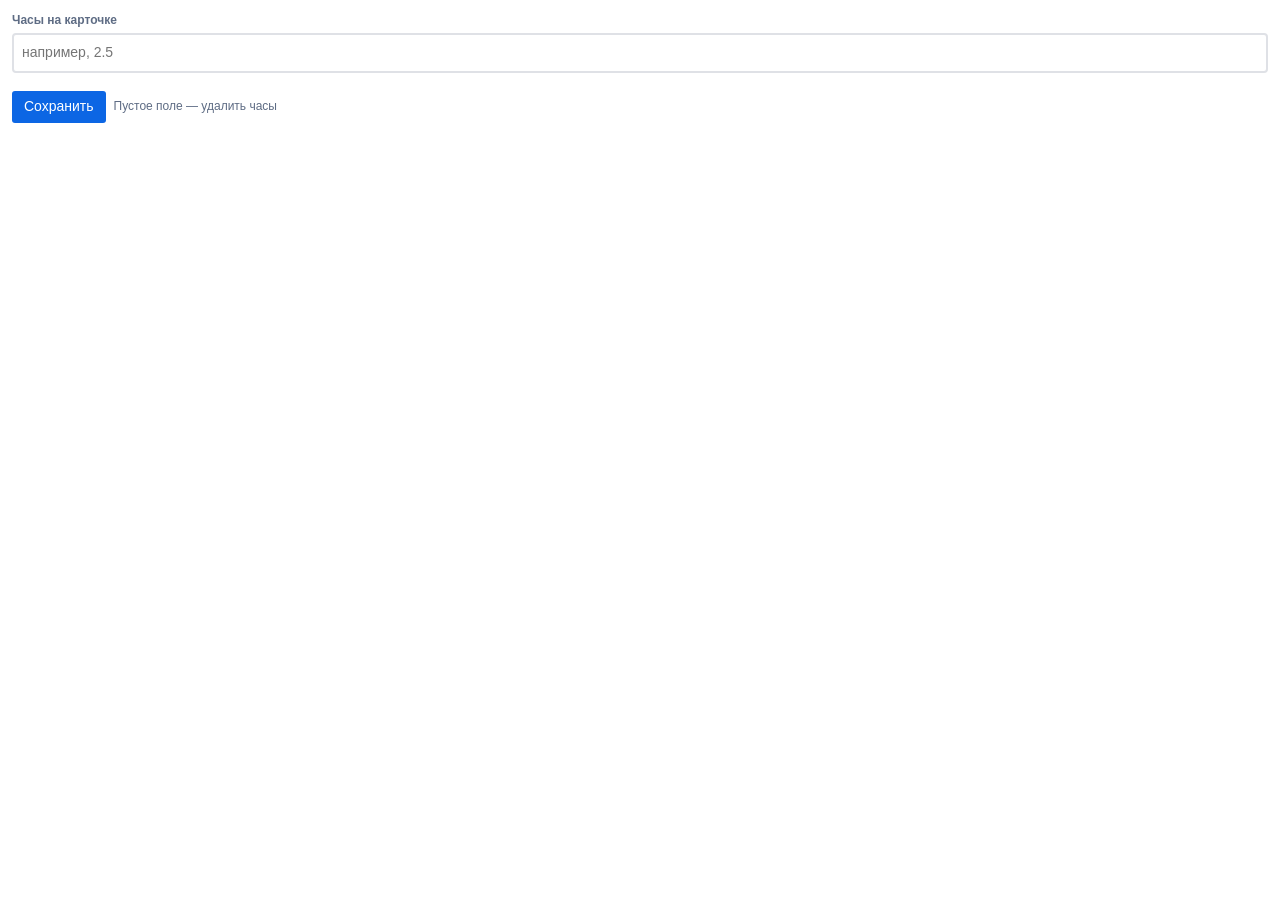
<file: hours.html>
<!DOCTYPE html>
<html lang="ru"><head><meta charset="utf-8"><title>Часы</title>
<link rel="stylesheet" href="css/style.css?v=1795450548">
<script src="https://p.trellocdn.com/power-up.min.js"></script></head>
<body>
<form id="f">
  <label for="h">Часы на карточке</label>
  <input type="text" id="h" inputmode="decimal" autocomplete="off" placeholder="например, 2.5">
  <div id="err" class="error muted" style="min-height:18px"></div>
  <div class="row"><button class="primary" type="submit">Сохранить</button><span class="muted">Пустое поле — удалить часы</span></div>
  <div id="hist" hidden><h2 style="font-size:13px;margin:12px 0 4px">История изменений</h2><table><tbody id="histBody"></tbody></table></div>
</form>
<script src="js/common.js?v=1795450548"></script>
<script>
var t = TrelloPowerUp.iframe();
var input = document.getElementById('h'), err = document.getElementById('err'), hasPlanyway = false, current = null, log = [];
t.render(function () {
  return Promise.all([t.get('card', 'shared'), t.card('desc')]).then(function (r) {
    var data = r[0] || {};
    log = Array.isArray(data[LOG_KEY]) ? data[LOG_KEY] : [];
    return Promise.all([effectiveHours(data[HOURS_KEY], r[1].desc), planywayHours(r[1].desc)]);
  }).then(function (r) {
    current = r[0]; hasPlanyway = r[1] != null;
    if (document.activeElement !== input) { input.value = current != null ? fmtHours(current) : ''; input.focus(); input.select(); }
    var body = document.getElementById('histBody'); body.textContent = '';
    log.slice(-10).reverse().forEach(function (e) {
      var tr = document.createElement('tr');
      [fmtWhen(e.at), e.by || '?', fmtChange(e)].forEach(function (x, i) { var td = document.createElement('td'); td.textContent = x; td.className = 'muted' + (i === 2 ? ' num' : ''); tr.appendChild(td); });
      body.appendChild(tr);
    });
    document.getElementById('hist').hidden = !log.length;
    return t.sizeTo('#f');
  });
});
document.getElementById('f').addEventListener('submit', function (e) {
  e.preventDefault();
  var v = parseHours(input.value);
  if (Number.isNaN(v)) { err.textContent = 'Введите число, например 8 или 2.5'; return; }
  if (v === current) { t.closePopup(); return; }
  t.member('fullName', 'username').then(function (m) {
    var newLog = appendLog(log, { f: current, t: v, by: m.fullName || m.username, at: Date.now() });
    var data = {}; data[HOURS_KEY] = v === null ? 0 : v; data[LOG_KEY] = newLog;
    return t.set('card', 'shared', data);
  }).then(function () { return t.closePopup(); }, function (x) { err.textContent = 'Не удалось сохранить: ' + (x && x.message || x); });
});
</script>
</body></html>
</file>
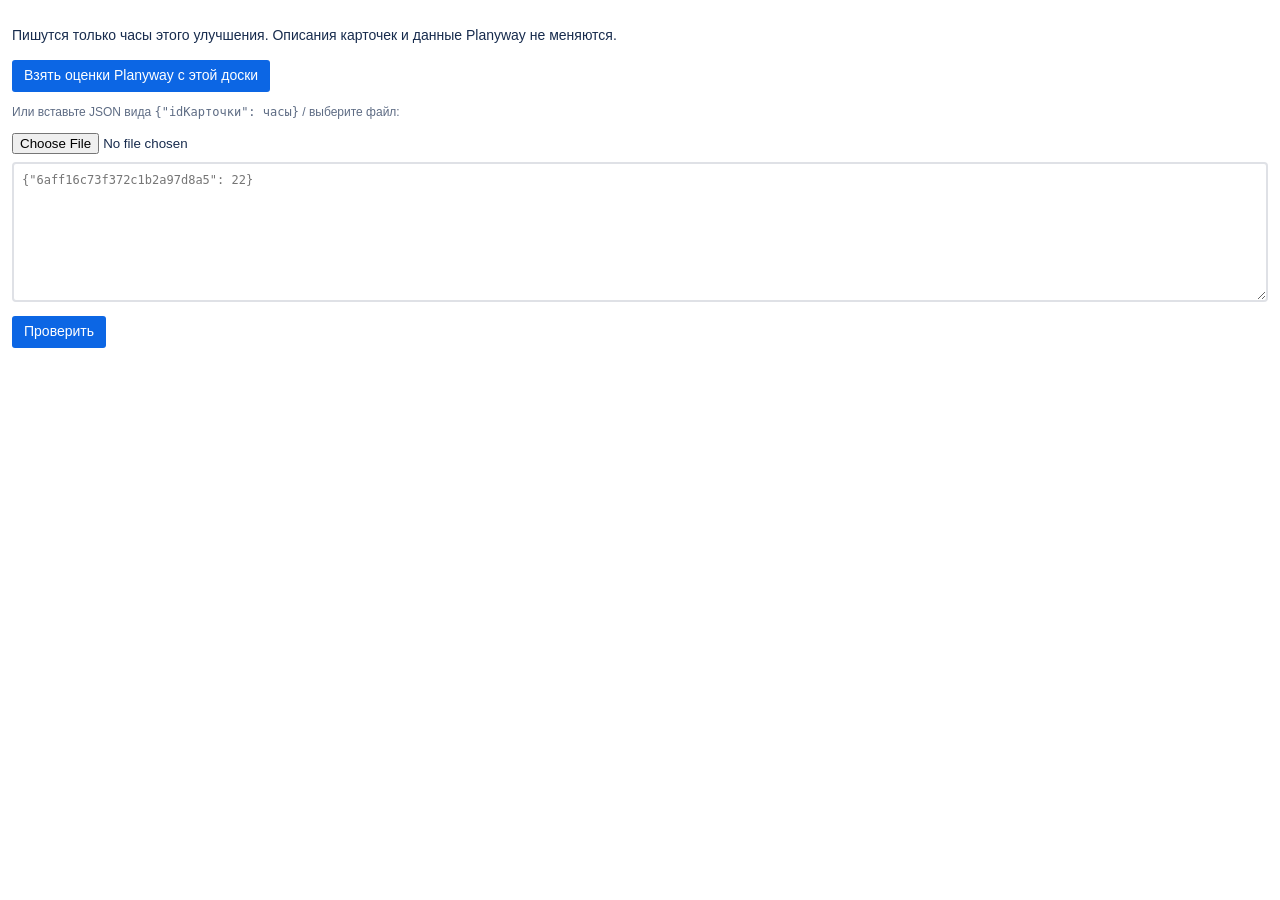
<file: import.html>
<!DOCTYPE html>
<html lang="ru"><head><meta charset="utf-8"><title>Импорт часов</title>
<link rel="stylesheet" href="css/style.css?v=1795450548">
<script src="https://p.trellocdn.com/power-up.min.js"></script></head>
<body>
<div id="step1">
  <p>Пишутся только часы этого улучшения. Описания карточек и данные Planyway не меняются.</p>
  <div class="row" style="margin-bottom:8px"><button id="fromPlanyway" class="primary">Взять оценки Planyway с этой доски</button><span id="pwMsg" class="muted"></span></div>
  <p class="muted">Или вставьте JSON вида <code>{"idКарточки": часы}</code> / выберите файл:</p>
  <div class="row" style="margin-bottom:8px"><input type="file" id="file" accept=".json,application/json"></div>
  <textarea id="json" placeholder='{"6aff16c73f372c1b2a97d8a5": 22}'></textarea>
  <div id="err1" class="error"></div>
  <div class="row" style="margin-top:8px"><button id="check" class="primary">Проверить</button></div>
</div>

<div id="step2" hidden>
  <h2>Что будет сделано на этой доске</h2>
  <div class="box" id="plan"></div>
  <label style="font-weight:400;color:inherit;font-size:14px" id="overwriteWrap"><input type="checkbox" id="overwrite"> Перезаписать карточки, где уже стоят другие часы</label>
  <div id="conflicts"></div>
  <details style="margin:8px 0"><summary>Резервная копия текущих часов на доске</summary>
    <p class="muted">Сохраните этот текст. Если что-то пойдёт не так, его можно вставить сюда же и вернуть прежние значения.</p>
    <textarea id="backup" readonly></textarea></details>
  <div class="row"><button id="run" class="primary">Записать</button><button id="back">Назад</button></div>
</div>

<div id="step3" hidden>
  <h2>Запись</h2>
  <progress id="prog" value="0" max="1"></progress>
  <div id="progText" class="muted"></div>
  <div id="result"></div>
</div>
<script src="js/common.js?v=1795450548"></script>
<script src="js/import.js?v=1795450548"></script>
</body></html>
</file>
<file: css/style.css>
:root { --text:#172b4d; --muted:#5e6c84; --line:#dfe1e6; --bg:#f4f5f7; --blue:#0c66e4; --blue-h:#0055cc; --red:#c9372c; --green:#1f845a; }
* { box-sizing: border-box; }
body { margin:0; padding:12px; font:14px/1.42 -apple-system,BlinkMacSystemFont,"Segoe UI",Roboto,"Noto Sans",Ubuntu,sans-serif; color:var(--text); background:#fff; }
h2 { font-size:16px; margin:16px 0 8px; } h2:first-child { margin-top:0; }
label { display:block; font-weight:600; font-size:12px; color:var(--muted); margin-bottom:4px; }
input[type=text], select, textarea { width:100%; padding:8px; border:2px solid var(--line); border-radius:4px; font:inherit; color:inherit; background:#fff; }
input[type=text]:focus, select:focus, textarea:focus { outline:none; border-color:var(--blue); }
textarea { min-height:140px; font-family:ui-monospace,Menlo,monospace; font-size:12px; }
button { font:inherit; font-weight:500; padding:6px 12px; border-radius:3px; border:0; cursor:pointer; background:#091e420f; color:var(--text); }
button:hover { background:#091e4224; } button:disabled { opacity:.5; cursor:default; }
button.primary { background:var(--blue); color:#fff; } button.primary:hover { background:var(--blue-h); }
.row { display:flex; gap:8px; align-items:center; flex-wrap:wrap; }
.muted { color:var(--muted); font-size:12px; }
.error { color:var(--red); } .ok { color:var(--green); }
table { width:100%; border-collapse:collapse; margin:4px 0 8px; }
th, td { text-align:left; padding:5px 6px; border-bottom:1px solid var(--line); vertical-align:top; }
th { font-size:12px; color:var(--muted); font-weight:600; }
td.num, th.num { text-align:right; white-space:nowrap; font-variant-numeric:tabular-nums; }
tr.total td { font-weight:700; border-bottom:0; }
tr.clickable { cursor:pointer; } tr.clickable:hover td { background:var(--bg); } tr.selected td { background:#e9f2ff; }
.cols { display:grid; grid-template-columns:1fr 1fr; gap:16px; } @media (max-width:640px) { .cols { grid-template-columns:1fr; } }
.box { background:var(--bg); border-radius:4px; padding:8px 12px; margin:8px 0; }
progress { width:100%; }
.checks { display:flex; flex-wrap:wrap; gap:4px 16px; margin:4px 0 8px; }
.checks label { display:flex; align-items:center; gap:6px; font-weight:400; font-size:14px; color:var(--text); margin:0; cursor:pointer; }
.hideList .colList { display:none; }
</file>
